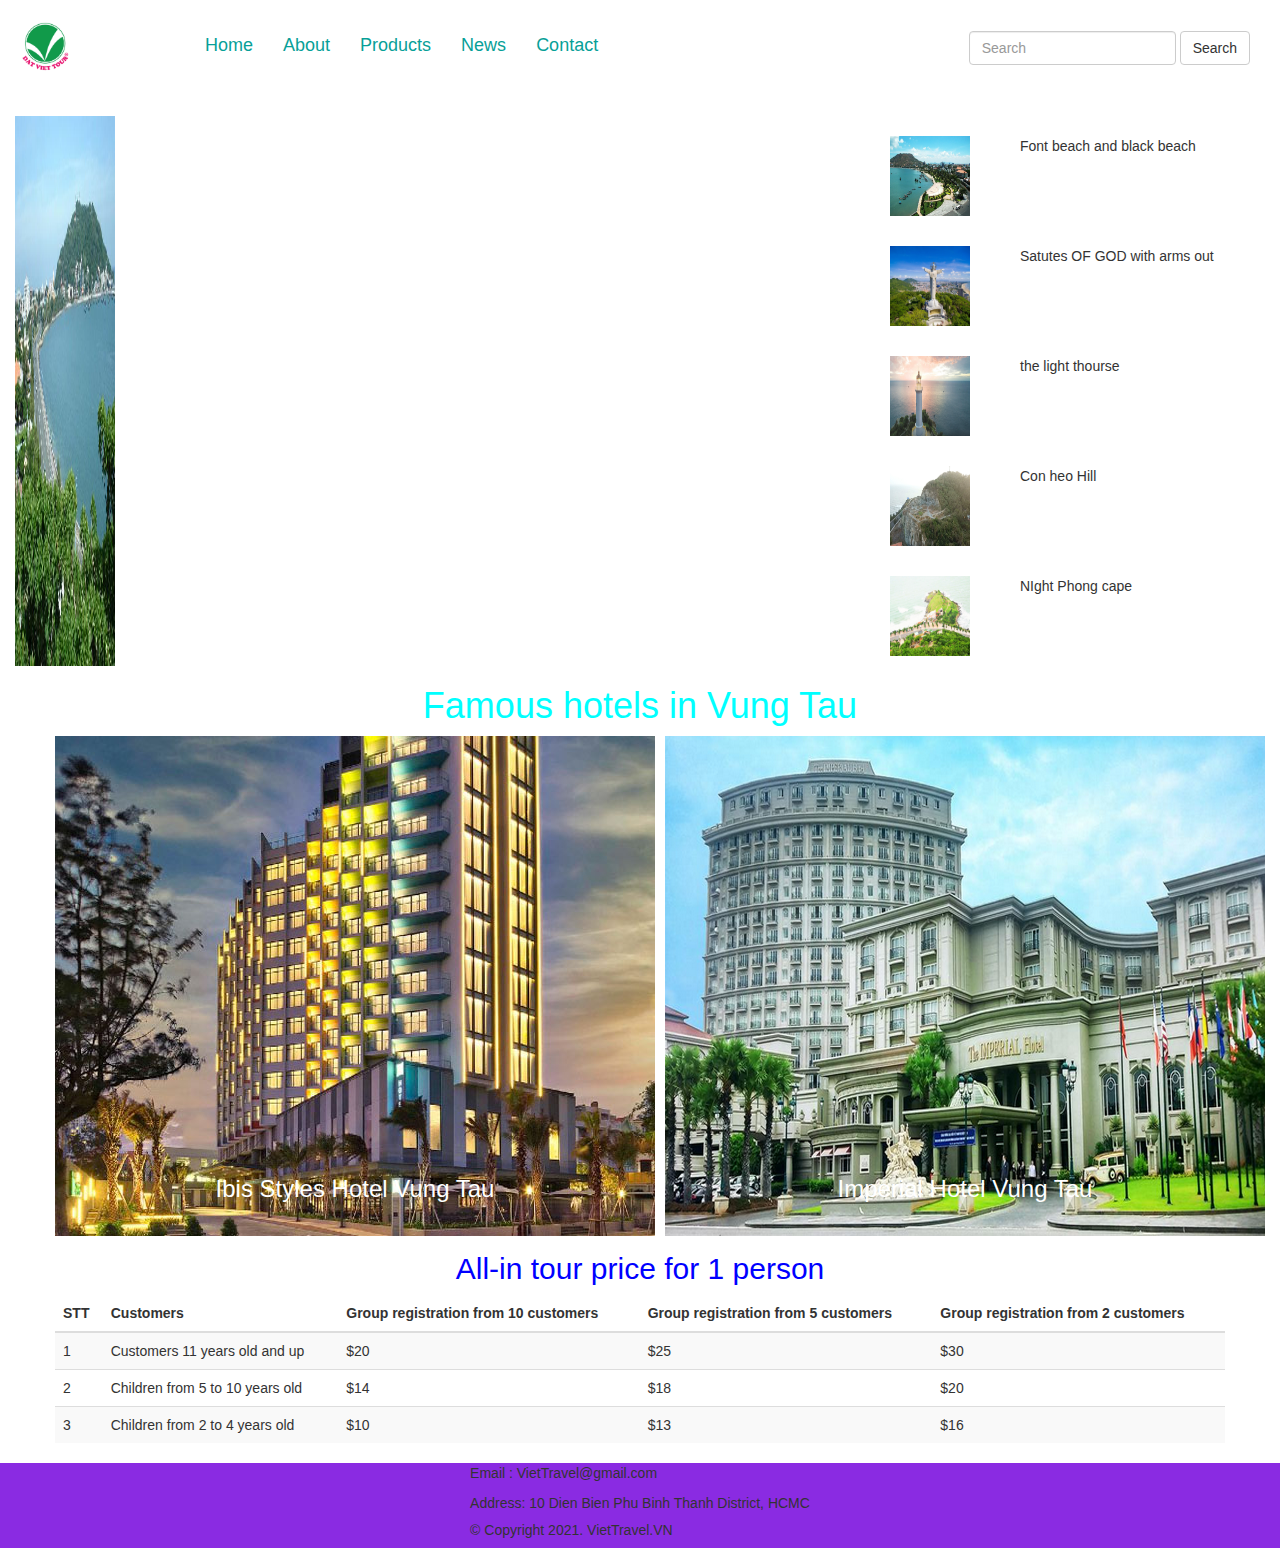
<file: src/index.html>
<!DOCTYPE html>
<html lang="en">

<head>
	<title>VietTravel</title>
	<meta charset="utf-8">
	<meta name="viewport" content="width=device-width, initial-scale=1">
	<!-- Bootstrap -->
	<link href="css/bootstrap.min.css" rel="stylesheet">
	<link rel="stylesheet" href="css/stylemenu.css">
	<!-- Embed css here-->
	<link rel="stylesheet" href="./css/stylemenu.css">

	<link rel="stylesheet" href="styleindex.css">


</head>

<body>

	<div class="container-fluid">

		<div class="row">
			<nav class="navbar" role="navigation">
				<div class="container-fluid">
					<!-- Brand and toggle get grouped for better mobile display -->
					<div class="navbar-header">
						<button type="button" class="navbar-toggle" data-toggle="collapse"
							data-target="#bs-example-navbar-collapse-1">
							<span class="sr-only">Toggle navigation</span>
							<span class="icon-bar"></span>
							<span class="icon-bar"></span>
							<span class="icon-bar"></span>
						</button>
						<a class="navbar-brand" href="#"><img src="images/Logo.png" /> </a>

					</div>

					<div class="collapse navbar-collapse" id="bs-example-navbar-collapse-1">
						<ul class="nav navbar-nav">

							<li> <a href="index.html">Home</a> </li>

							<li><a href="#">About</a></li>
							<li><a href="#">Products</a></li>
							<li><a href="#">News</a></li>

							<li> <a href="#">Contact</a> </li>
						</ul>


						<form class="navbar-form navbar-right" role="search">
							<div class="form-group">
								<input type="text" class="form-control" placeholder="Search">
							</div>
							<button type="submit" class="btn btn-default">Search</button>
						</form>

					</div><!-- /.navbar-collapse -->
				</div><!-- /.container-fluid -->
			</nav>
		</div>



		<div class="rowtwo">

			<div class="mot">

				<img src="images/Banner.jpg" alt="Vung Tau" class="anhdau">

			</div>

			<div class="hai">

				<div class="imagefovorite">
					<div class="imageanh">
						<img src="images/h1.jpg" alt="" class="anh">
					</div>
					<div class="text">
						<p>Font beach and black beach</p>
					</div>
				</div>

				<div class="imagefovorite">
					<div class="imageanh">
						<img src="images/h2.jpg" alt="" class="anh">
					</div>
					<div class="text">
						<p>Satutes OF GOD with arms out</p>
					</div>
				</div>

				<div class="imagefovorite">
					<div class="imageanh">
						<img src="images/h3.jpg" alt="" class="anh">
					</div>
					<div class="text">
						<p>the light thourse</p>
					</div>
				</div>

				<div class="imagefovorite">
					<div class="imageanh">
						<img src="images/h4.jpg" alt="" class="anh">
					</div>
					<div class="text">
						<p>Con heo Hill</p>
					</div>
				</div>

				<div class="imagefovorite">
					<div class="imageanh">
						<img src="images/h5.jpg" alt="" class="anh">
					</div>
					<div class="text">
						<p>NIght Phong cape</p>
					</div>
				</div>
			</div>
		</div>

	</div>

	</div>


	</div> <!--Kết thúc container-fluid-->

	<div class="container">

		<div class="row" style="margin-bottom: 20px;">
			<div>
				<h1>Famous hotels in Vung Tau</h1>
			</div>
			<div class="image-container">
				<div class="divcon1">
					<div>
						<img src="images/hotel01.jpg" />
						<div class="text-contai">
							<h3>Ibis Styles Hotel Vung Tau</h3>
						</div>
					</div>

				</div>

				<div class="divcon2">
					<div>
						<img src="images/hotel02.png" />
						<div class="text-contai">
							<h3>Imperial Hotel Vung Tau</h3>
						</div>
					</div>

				</div>
			</div>

		</div>

		<div class="row">

			<h2> All-in tour price for 1 person</h2>
			<table class="table table-striped">
				<thead>
					<tr>
						<th>STT</th>
						<th>Customers</th>
						<th>Group registration from 10 customers</th>
						<th>Group registration from 5 customers</th>
						<th>Group registration from 2 customers</th>
					</tr>
				</thead>
				<tbody>
					<tr>
						<td>1</td>
						<td>Customers 11 years old and up</td>
						<td>$20</td>
						<td>$25</td>
						<td>$30</td>
					</tr>
					<tr>
						<td>2</td>
						<td>Children from 5 to 10 years old</td>
						<td>$14</td>
						<td>$18</td>
						<td>$20</td>

					</tr>
					<tr>
						<td>3</td>
						<td>Children from 2 to 4 years old</td>
						<td>$10</td>
						<td>$13</td>
						<td>$16</td>

					</tr>

				</tbody>
			</table>

		</div>




	</div>


	<div class="container-fluid2">

		<div class="row">

			<div>

				<p>Email : VietTravel@gmail.com</p>
				<p>Address: 10 Dien Bien Phu Binh Thanh District, HCMC</p>
				<h5>&copy; Copyright 2021. VietTravel.VN</h5>
			</div>

		</div>

	</div>

	<script src="js/Jquery.js"></script>
	<script src="js/bootstrap.min.js"></script>

</body>

</html>
</file>
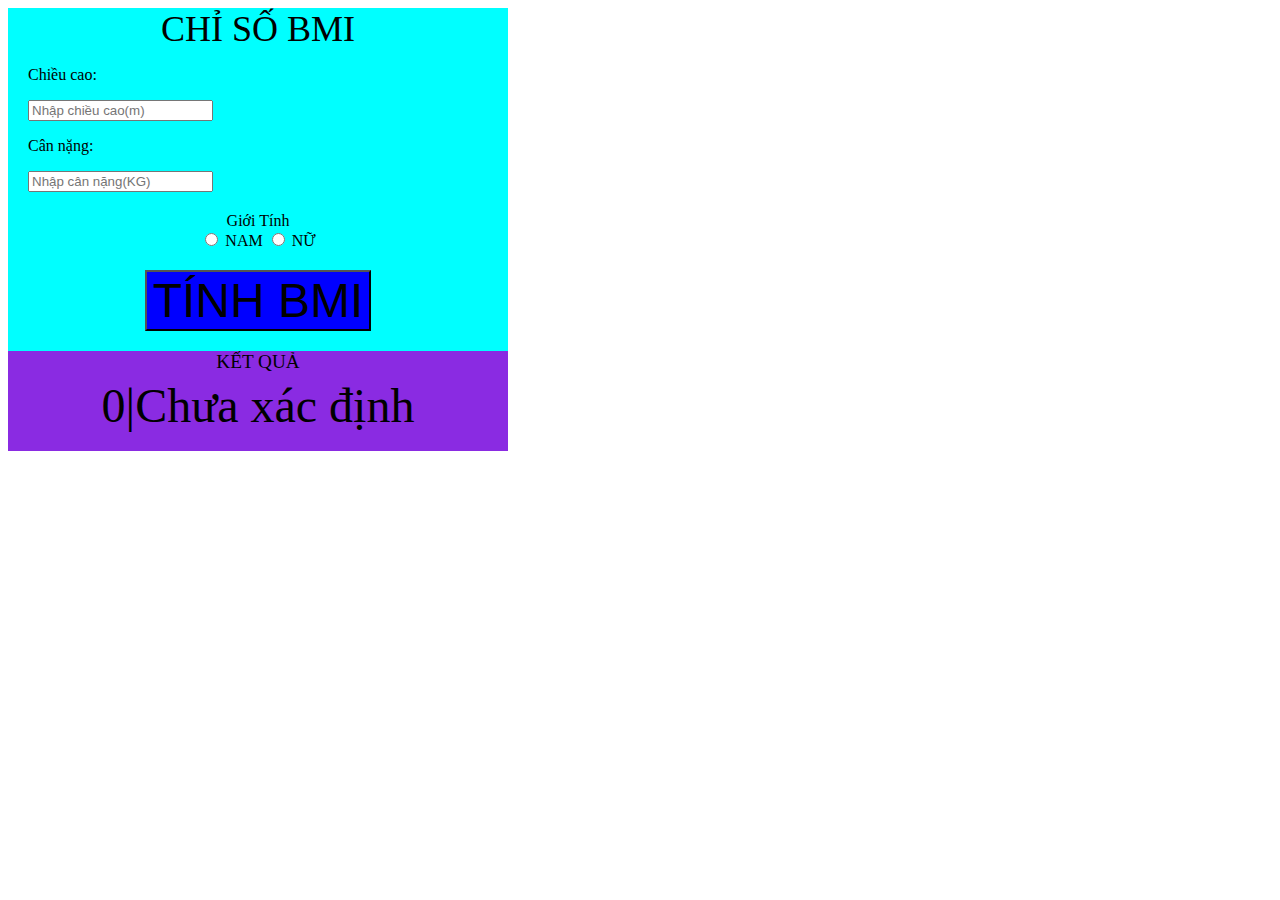
<file: bai tap tinh bmi/tinhNMI.html>
<!DOCTYPE html>
<html lang="en">

<head>
    <meta charset="UTF-8">
    <meta http-equiv="X-UA-Compatible" content="IE=edge">
    <meta name="viewport" content="width=device-width, initial-scale=1.0">
    <title>Bài tập tính chỉ sổ BMI</title>
    <style type="text/css">
        .Form_BMI {
            background-color: aqua;
            width: 500px;
            height: 400px;
            text-align: left;
            display: block;
            position: relative;
        }

        .title {
            font-size: 36px;
            text-align: center;
        }

        .chieucao {
            flex: 1;
        }

        .div_chieucao,
        .div_cannang {
            margin-left: 20px;
        }

        .div_namnu {
            margin-top: 20px;
            text-align: center;
        }

        .btn-tinh {
            background-color: blue;
            border: 1;
            font-size: 48px;
        }

        .btn-tinh:hover {
            background-color: red;
            border: 3;
        }

        .div_btn {
            text-align: center;
            margin-top: 20px;
        }

        .div_ketqua {
            background-color: blueviolet;
            width: 500px;
            height: 100px;
            text-align: center;
            margin-top: 20px;
            font: optional;
            font-size: larger;
        }

        .choketqua {
            font-size: 48px;
            margin-top: 5px;
        }
    </style>
</head>

<body>
    <form action="" method="post" class="Form_BMI">
        <div class="title">CHỈ SỐ BMI</div>
        <div class="div_chieucao">
            <p>Chiều cao:</p>
            <input type="number" name="chieucao" class="chieucao" placeholder="Nhập chiều cao(m)">
        </div>
        <div class="div_cannang">
            <p>Cân nặng:</p>
            <input type="number" name="cannang" placeholder="Nhập cân nặng(KG)" class="cannang">
        </div>

        <div class="div_namnu">
            <div>Giới Tính</div>
            <input type="radio" name="size" value="NAM" id="s">
            <label for="s">NAM</label>
            <input type="radio" name="size" value="NU" id="n">
            <label for="n">NỮ</label>
        </div>

        <div class="div_btn">
            <input type="button" value="TÍNH BMI" class="btn-tinh" id="tinh">
        </div>

        <div class="div_ketqua">
            <div>KẾT QUẢ</div>
            <div class="choketqua">0|Chưa xác định </div>
        </div>


    </form>
    <script>
        var click = document.getElementById("tinh");
        click.onclick = function sukientinh() {
            //lay ra cac the can thiet cho viec tinh toan
            var chieucao = document.querySelector(".chieucao").value;
            var cannang = document.querySelector(".cannang").value;
            var ketqua = document.querySelector(".choketqua");
            //tinh cho so BMI
            var chiso = cannang / (chieucao * chieucao);
            BMI=chiso.toFixed(2);
            console.log(BMI);

            //xem tac gia la nam hay nu
            let elements = document.getElementsByName('size');
            let len = elements.length;
            let checkValue = '';
            //SU ly su kien tinh toan 
            for (let i = 0; i < len; i++) {
                if (elements.item(i).checked) {
                    checkValue = elements.item(i).value;
                }
            }
            if (checkValue == "NAM") {
                if (BMI < 20.7) {
                    var text = "GẦY";
                    ketqua.innerText=BMI+"|"+text;

                }
                if(BMI>=20.7 && BMI<26.4)
                {
                    var text = "Bình Thường";
                    ketqua.innerText=BMI+"|"+text;
                }
                if(BMI>=26.4 && BMI<27.8)
                {
                    var text = "Thùa cân nhẹ";
                    ketqua.innerText=BMI+"|"+text;
                }
                if(BMI>=27.8 && BMI<31.1)
                {
                    var text = "Trên lý tưởng";
                    ketqua.innerText=BMI+"|"+text;
                }
                if(BMI>=31.1)
                {
                    var text = "Béo Phì";
                    ketqua.innerText=BMI+"|"+text;
                }
            }



            if (checkValue == "NU") {
                console.log("đã xác nhận dối tg là nu");
                if (BMI < 19.1) {
                    var text = "GẦY";
                    ketqua.innerText=BMI+"|"+text;

                }
                if(BMI>=19.1 && BMI<25.8)
                {
                    var text = "Bình Thường";
                    ketqua.innerText=BMI+"|"+text;
                }
                if(BMI>=25.8 && BMI<27.3)
                {
                    var text = "Thùa cân nhẹ";
                    ketqua.innerText=BMI+"|"+text;
                }
                if(BMI>=27.3 && BMI<32.3)
                {
                    var text = "Trên lý tưởng";
                    ketqua.innerText=BMI+"|"+text;
                }
                if(BMI>=32.3)
                {
                    var text = "Béo Phì";
                    ketqua.innerText=BMI+"|"+text;
                }
            }

        }
    </script>

</body>

</html>
</file>
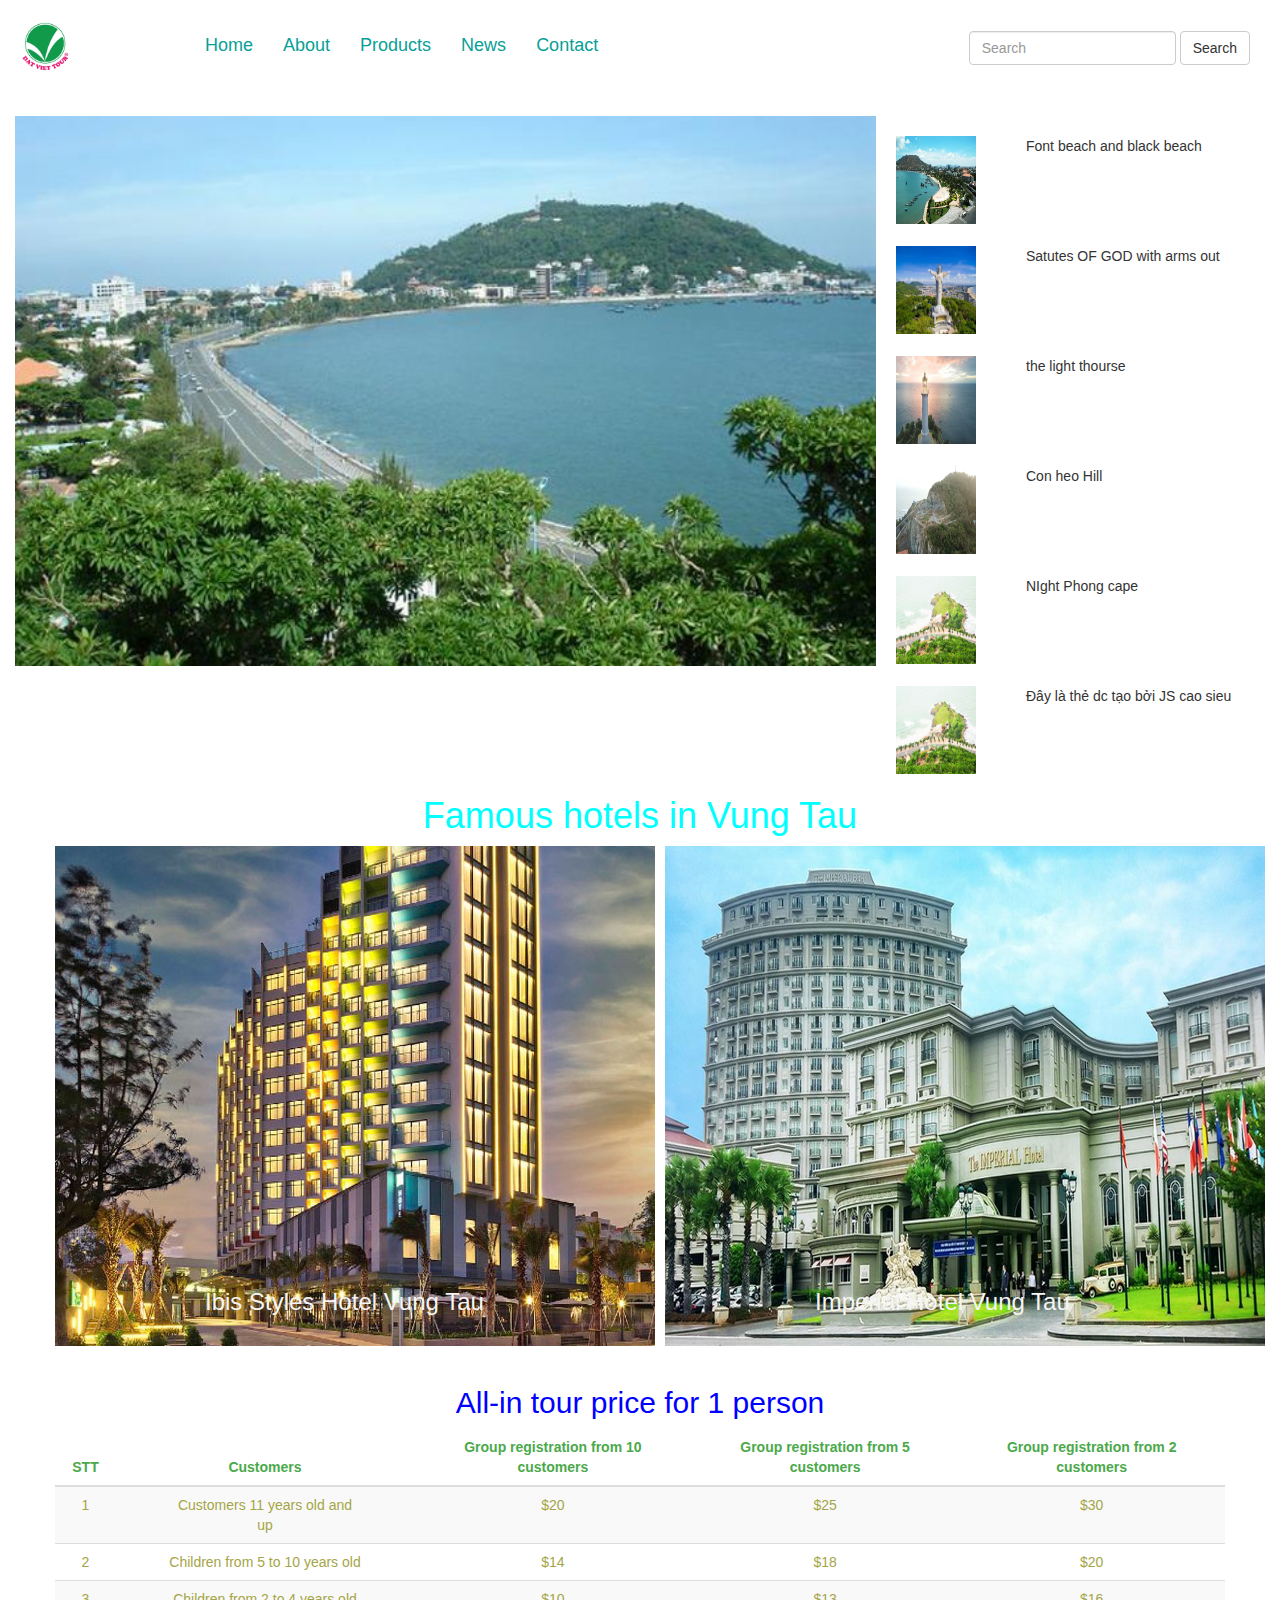
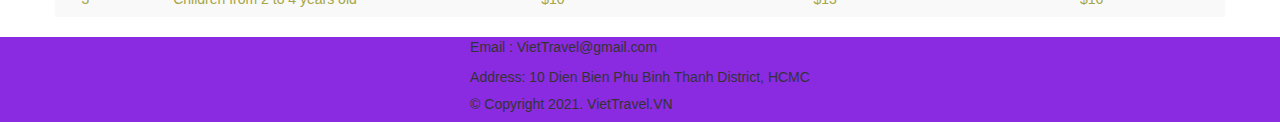
<file: BTVN_090523_HTML_CSS_THANH/TRANGCHU.html>
<!DOCTYPE html>
<html lang="en">

<head>
	<title>VietTravel</title>
	<meta charset="utf-8">
	<meta name="viewport" content="width=device-width, initial-scale=1">
	<!-- Bootstrap -->
	<link href="css/bootstrap.min.css" rel="stylesheet">
	<link rel="stylesheet" href="css/stylemenu.css">
	<!-- Embed css here-->
	<link rel="stylesheet" href="./css/stylemenu.css">

	<link rel="stylesheet" href="styleindex.css">


</head>

<body>

	<div class="container-fluid">

		<div class="row">
			<nav class="navbar" role="navigation">
				<div class="container-fluid">
					<!-- Brand and toggle get grouped for better mobile display -->
					<div class="navbar-header">
						<button type="button" class="navbar-toggle" data-toggle="collapse"
							data-target="#bs-example-navbar-collapse-1">
							<span class="sr-only">Toggle navigation</span>
							<span class="icon-bar"></span>
							<span class="icon-bar"></span>
							<span class="icon-bar"></span>
						</button>
						<a class="navbar-brand" href="#"><img src="images/Logo.png" /> </a>

					</div>

					<div class="collapse navbar-collapse" id="bs-example-navbar-collapse-1">
						<ul class="nav navbar-nav">

							<li> <a href="index.html">Home</a> </li>

							<li><a href="#">About</a></li>
							<li><a href="#">Products</a></li>
							<li><a href="#">News</a></li>

							<li> <a href="#">Contact</a> </li>
						</ul>


						<form class="navbar-form navbar-right" role="search">
							<div class="form-group">
								<input type="text" class="form-control" placeholder="Search">
							</div>
							<button type="submit" class="btn btn-default">Search</button>
						</form>

					</div><!-- /.navbar-collapse -->
				</div><!-- /.container-fluid -->
			</nav>
		</div>



		<div class="rowtwo">

			<div class="mot">

				<img src="images/Banner.jpg" alt="Vung Tau" class="anhdau">

			</div>

			<div class="hai" id="thecha">

				<div class="imagefovorite">
					<div class="imageanh">
						<img src="images/h1.jpg" alt="" class="anh">
					</div>
					<div class="text">
						<p>Font beach and black beach</p>
					</div>
				</div>

				<div class="imagefovorite">
					<div class="imageanh">
						<img src="images/h2.jpg" alt="" class="anh">
					</div>
					<div class="text">
						<p>Satutes OF GOD with arms out</p>
					</div>
				</div>

				<div class="imagefovorite">
					<div class="imageanh">
						<img src="images/h3.jpg" alt="" class="anh">
					</div>
					<div class="text">
						<p>the light thourse</p>
					</div>
				</div>

				<div class="imagefovorite">
					<div class="imageanh">
						<img src="images/h4.jpg" alt="" class="anh">
					</div>
					<div class="text">
						<p>Con heo Hill</p>
					</div>
				</div>

				<div class="imagefovorite">
					<div class="imageanh">
						<img src="images/h5.jpg" alt="" class="anh">
					</div>
					<div class="text">
						<p>NIght Phong cape</p>
					</div>
				</div>

				<script>
					const newTodo1 = document.createElement('div');
					const newTodo2 = document.createElement('div');
					const newTodo3 = document.createElement('div');
					const newTodo4 = document.createElement('img');
					const newTodo5 = document.createElement('p');

					newTodo1.appendChild(newTodo2);
					newTodo1.appendChild(newTodo3);
					newTodo2.appendChild(newTodo4);
					newTodo3.appendChild(newTodo5);

					newTodo1.setAttribute("class", "imagefovorite");
					newTodo2.setAttribute("class", "imageanh");
					newTodo3.setAttribute("class", "text");
					newTodo4.setAttribute("src", "images/h5.jpg");
					newTodo4.setAttribute("class","anh");
					newTodo5.innerText = "Đây là thẻ dc tạo bởi JS cao sieu ";
					
					let hihi=document.getElementById("thecha");
					hihi.appendChild(newTodo1);

				</script>
			</div>


		</div>

	</div>

	</div>


	</div> <!--Kết thúc container-fluid-->

	<div class="container">

		<div class="row" style="margin-bottom: 20px;">
			<div>
				<h1>Famous hotels in Vung Tau</h1>
			</div>

			<div class="image-container">
				<div class="divcon1">
					<div class="div_image">
						<img src="images/hotel01.jpg" />
						<div class="text-contai">
							<h3>Ibis Styles Hotel Vung Tau</h3>
						</div>
					</div>

				</div>

				<div class="divcon2">
					<div class="div_image">
						<img src="images/hotel02.png" />
						<div class="text-contai">
							<h3>Imperial Hotel Vung Tau</h3>
						</div>
					</div>

				</div>
			</div>

		</div>

		<div class="row">

			<h2> All-in tour price for 1 person</h2>
			<table class="table table-striped">
				<thead>
					<tr>
						<th>STT</th>
						<th>Customers</th>
						<th>Group registration from 10 <br /> customers</th>
						<th>Group registration from 5 <br />customers</th>
						<th>Group registration from 2 <br /> customers</th>
					</tr>
				</thead>
				<tbody>
					<tr>
						<td>1</td>
						<td>Customers 11 years old and<br /> up</td>
						<td>$20</td>
						<td>$25</td>
						<td>$30</td>
					</tr>
					<tr>
						<td>2</td>
						<td>Children from 5 to 10 years old</td>
						<td>$14</td>
						<td>$18</td>
						<td>$20</td>

					</tr>
					<tr>
						<td>3</td>
						<td>Children from 2 to 4 years old</td>
						<td>$10</td>
						<td>$13</td>
						<td>$16</td>

					</tr>

				</tbody>
			</table>

		</div>




	</div>


	<div class="container-fluid2">

		<div class="row">
			<div>
				<p>Email : VietTravel@gmail.com</p>
				<p class="editcenter">Address: 10 Dien Bien Phu Binh Thanh District, HCMC</p>
				<h5>&copy; Copyright 2021. VietTravel.VN</h5>

			</div>
		</div>

	</div>

	<script src="js/Jquery.js"></script>
	<script src="js/bootstrap.min.js"></script>

</body>

</html>
</file>
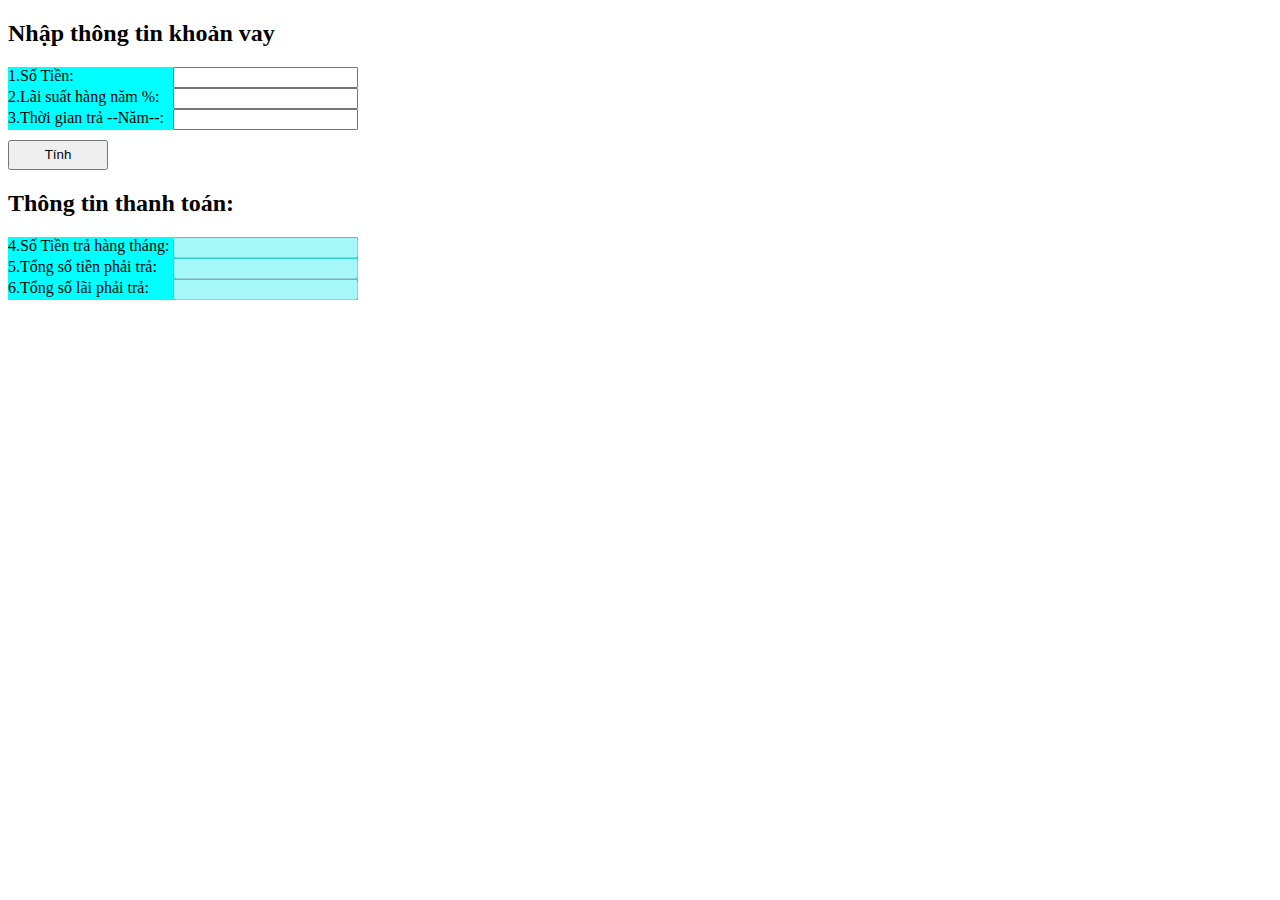
<file: Tinh laisuat BANK/Lai suat ngan hang.html>
<!DOCTYPE html>
<html lang="en">

<head>
    <meta charset="UTF-8">
    <meta http-equiv="X-UA-Compatible" content="IE=edge">
    <meta name="viewport" content="width=device-width, initial-scale=1.0">
    <title>Tính lãi suất ngân hàng </title>
    <style type="text/css">
        .canchinh {
            width: 350px;
            background-color: aqua;
            display: flex;
            justify-content: space-between;
        }

        .btn_tinh {
            margin-top: 10px;
            width: 100px;
            height: 30px;
        }

        .btn_tinh:hover {
            background-color: red;
            border: 2px;
        }
    </style>
</head>

<body>
    <form action="get">

        <!--day la phan thong tin khoan vay-->
        <h2>Nhập thông tin khoản vay</h2>
        <div class="canchinh">
            <label for="st">1.Số Tiền:</label>
            <input type="number" name="st" class="sotien">
        </div>
        <div class="canchinh">
            <label for="ls">2.Lãi suất hàng năm %:</label>
            <input type="number" name="ls" class="laisuat">
        </div>
        <div class="canchinh">
            <label for="st">3.Thời gian trả --Năm--:</label>
            <input type="number" name="st" class="thoigiantra">
        </div>
        <div>
            <input type="button" value="Tính" class="btn_tinh">
        </div>
        <!--day la thong tin phan thanh toan -->

        <h2>Thông tin thanh toán:</h2>
        <div class="canchinh">
            <label for="tht">4.Số Tiền trả hàng tháng:</label>
            <input type="number" name="tht" class="sotientht" disabled="disabled">
        </div>
        <div class="canchinh">
            <label for="tst">5.Tổng số tiền phải trả:</label>
            <input type="number" name="tst" class="tongsotien" disabled="disabled">
        </div>
        <div class="canchinh">
            <label for="slai">6.Tổng số lãi phải trả:</label>
            <input type="number" name="slai" class="tongsolai" disabled="disabled">
        </div>

    </form>

    <script>
        //chuyen tien te dang vnd
        const VND = new Intl.NumberFormat('vi-VN', {
            style: 'currency',
            currency: 'VND',
        });
        //su kien click
        var click_Tinh = document.querySelector(".btn_tinh");
        click_Tinh.onclick = function tinhlaisuat() {
            //lay ra cac elements de dung trong viec tinh toan
            var sotienvay = document.querySelector(".sotien").value;
            var laisuat = document.querySelector(".laisuat").value;
            var thoigiantra = document.querySelector(".thoigiantra").value;
            var tongsotientra = document.querySelector(".tongsotien");
            var sotientht = document.querySelector(".sotientht");
            var tongsolai = document.querySelector(".tongsolai");
            //xu ly thong tin 
            var tongphaitra = Math.pow(sotienvay * (1 + laisuat / 100), thoigiantra);
            var trahangthang = tongphaitra / (thoigiantra * 12);
            //tra lai thong tin
            tongsotientra.value = tongphaitra;
            sotientht.value = trahangthang;
            tongsolai.value = tongphaitra - sotienvay;
        }


    </script>
</body>

</html>
</file>
<file: src/css/stylemenu.css>
@charset "utf-8";
/* CSS Document */

.navbar-nav,.form-group{
	height: 80px;
	padding-top: 20px;
}

.form-control{
	margin-top: 3px;
}


.navbar-brand img{
	width: 60px;
	height: 60px;
	border-radius: 30%;
	
}

.navbar-nav a{
	color: rgba(8,159,152,1.00) !important;
	font-size: 18px;
}

.nav{
	margin-left: 100px;
}

@media screen and (max-width: 767px) {
  .nav{
	margin-left: 0px !important;
	}
	
	.navbar-nav{
		height: auto;
	}
	
	.navbar-toggle{
		background-color: #098B0B;
	}
	
	.icon-bar{
		border: #FFFFFF 1px solid;
	}
	
}
</file>
<file: src/styleindex.css>
.container-fluid .rowtwo {
  display: flex;
  justify-content: space-around; }
  .container-fluid .rowtwo .mot {
    width: 70%;
    height: auto; }
    .container-fluid .rowtwo .mot .anhdau {
      width: 100px;
      height: 550px; }
  .container-fluid .rowtwo .hai {
    width: 30%;
    height: auto; }
  .container-fluid .rowtwo .imagefovorite {
    display: flex;
    height: 90px;
    width: 100%;
    margin-top: 20px; }
    .container-fluid .rowtwo .imagefovorite .text {
      margin-left: 50px; }
    .container-fluid .rowtwo .imagefovorite .imageanh .anh {
      width: 80px;
      height: 80px; }

.container .row h1 {
  text-align: center;
  color: aqua; }
.container .image-container {
  display: flex; }
  .container .image-container .divcon1 {
    margin-right: 10px; }
.container .row h2 {
  text-align: center;
  color: blue;
  font-weight: 500; }

.text-contai {
  margin-top: -80px;
  text-align: center;
  color: white;
  font-weight: 600; }

.container-fluid2 {
  display: flex;
  justify-content: center;
  background-color: blueviolet; }

/*# sourceMappingURL=styleindex.css.map */
</file>
<file: BTVN_090523_HTML_CSS_THANH/css/stylemenu.css>
@charset "utf-8";
/* CSS Document */

.navbar-nav,.form-group{
	height: 80px;
	padding-top: 20px;
}

.form-control{
	margin-top: 3px;
}


.navbar-brand img{
	width: 60px;
	height: 60px;
	border-radius: 30%;
	
}

.navbar-nav a{
	color: rgba(8,159,152,1.00) !important;
	font-size: 18px;
}

.nav{
	margin-left: 100px;
}

@media screen and (max-width: 767px) {
  .nav{
	margin-left: 0px !important;
	}
	
	.navbar-nav{
		height: auto;
	}
	
	.navbar-toggle{
		background-color: #098B0B;
	}
	
	.icon-bar{
		border: #FFFFFF 1px solid;
	}
	
}
</file>
<file: BTVN_090523_HTML_CSS_THANH/styleindex.css>
.container-fluid .rowtwo {
  display: flex;
  justify-content: space-around; }
  .container-fluid .rowtwo .mot {
    width: 70%;
    height: auto; }
    .container-fluid .rowtwo .mot .anhdau {
      width: 100%;
      height: 550px; }
  .container-fluid .rowtwo .hai {
    width: 30%;
    height: auto;
    margin-left: 20px; }
  .container-fluid .rowtwo .imagefovorite {
    display: flex;
    height: 90px;
    width: 100%;
    margin-top: 20px; }
    .container-fluid .rowtwo .imagefovorite .text {
      margin-left: 50px;
      width: auto;
      height: 88px;
      display: flex;
      justify-content: center; }
    .container-fluid .rowtwo .imagefovorite .imageanh .anh {
      width: 80px;
      height: 88px; }

.container .row h1 {
  text-align: center;
  color: aqua; }
.container .image-container {
  display: flex; }
  .container .image-container .divcon1 {
    margin-right: 10px; }
.container .row h2 {
  text-align: center;
  color: blue;
  font-weight: 500; }

.div_image {
  position: relative; }

.text-contai {
  position: absolute;
  bottom: 20px;
  left: 25%;
  color: whitesmoke;
  font-weight: 800; }

.container-fluid2 {
  display: flex;
  justify-content: center;
  background-color: blueviolet; }
  .container-fluid2 .editcenter {
    width: 100%;
    text-align: center; }

.row th {
  color: #4ba94b;
  text-align: center; }
.row td {
  color: #a5a547;
  text-align: center; }

/*# sourceMappingURL=styleindex.css.map */
</file>
